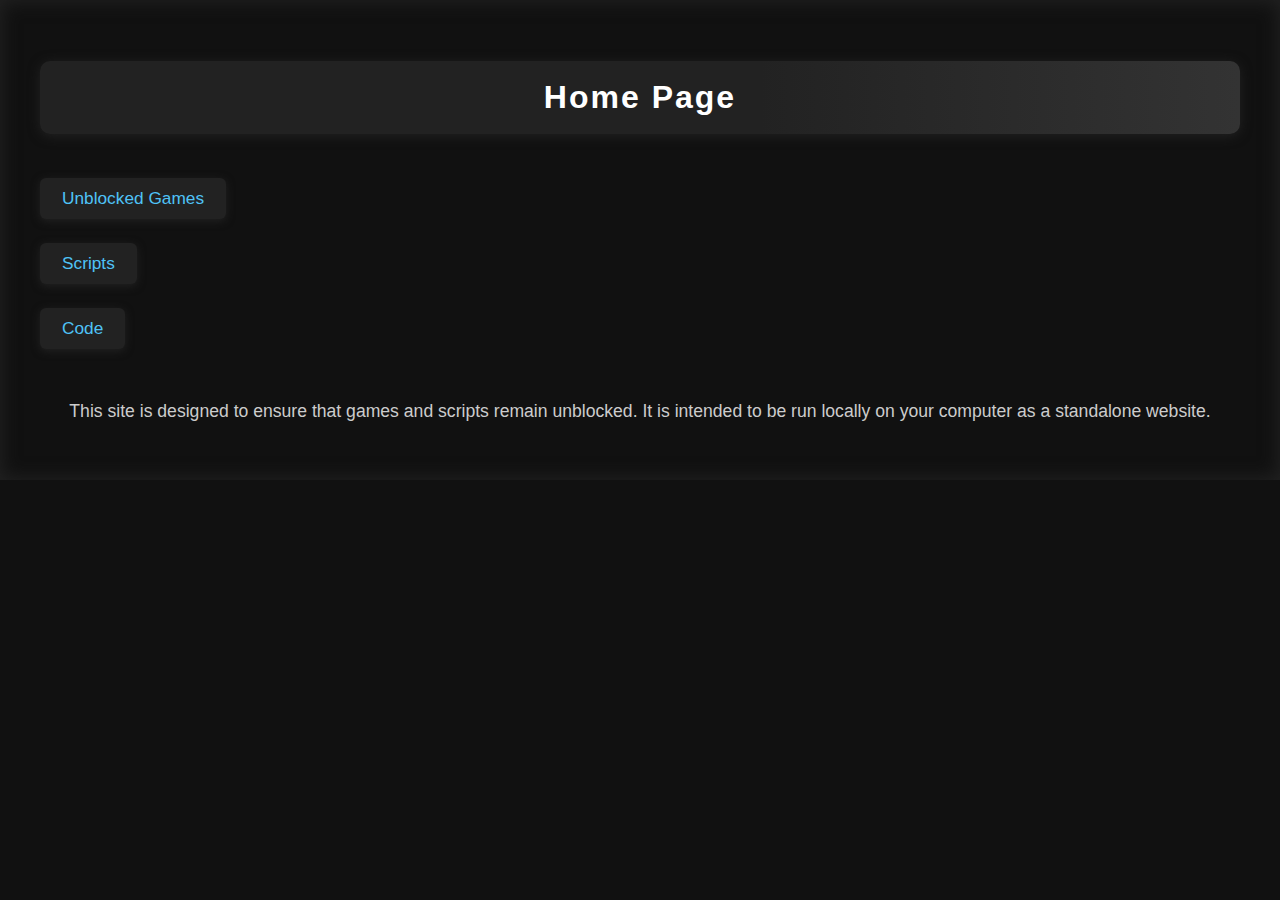
<file: Website/Index.htm>
<!DOCTYPE html>
<html lang="en">
<head>
    <meta charset="UTF-8">
    <meta name="viewport" content="width=device-width, initial-scale=1.0">
    <meta name="description" content="A locally hosted website for unblocked games and scripts.">
    <link rel="stylesheet" href="CSS/style.css">
    <title>Home Page</title>
</head>
<body>
    <header>
        <h1>Home Page</h1>
    </header>
    <main>
        <nav>
            <ul style="list-style: none; padding: 0;">
                <li><a href="Unblocked Games/index.html" target="_self">Unblocked Games</a></li>
                <li><a href="Scripts/Index.html" target="_self">Scripts</a></li>
                <li><a href="Code/index.html" target="_self">Code</a></li>
            </ul>
        </nav>
    </main>
    <footer style="margin-top: 40px; color: #ccc; font-size: 1.1em; text-align: center;">
        <p>This site is designed to ensure that games and scripts remain unblocked. It is intended to be run locally on your computer as a standalone website.</p>
    </footer>
</body>
</html>
</file>
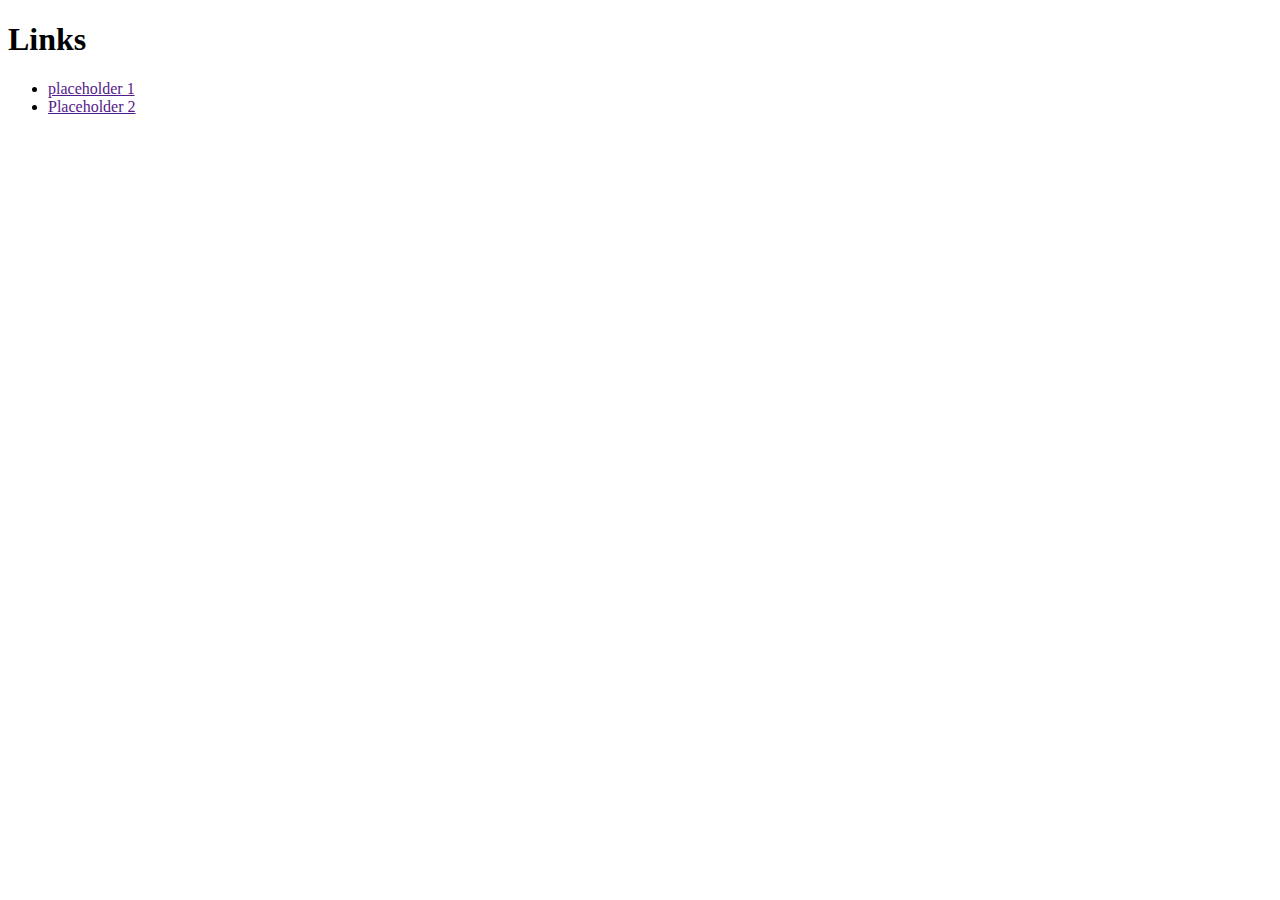
<file: Website/Code/index.html>
<!DOCTYPE html>
<html lang="en">
<head>
    <meta charset="UTF-8">
    <meta name="viewport" content="width=device-width, initial-scale=1.0">
    <title>Css Code</title>
</head>
<body>
    <h1>Links</h1>
    <ul>
    <li><a href="" target="_self">placeholder 1</a></li>
    <li><a href="" target="_self">Placeholder 2</a></li>
</body>
</html>
</file>
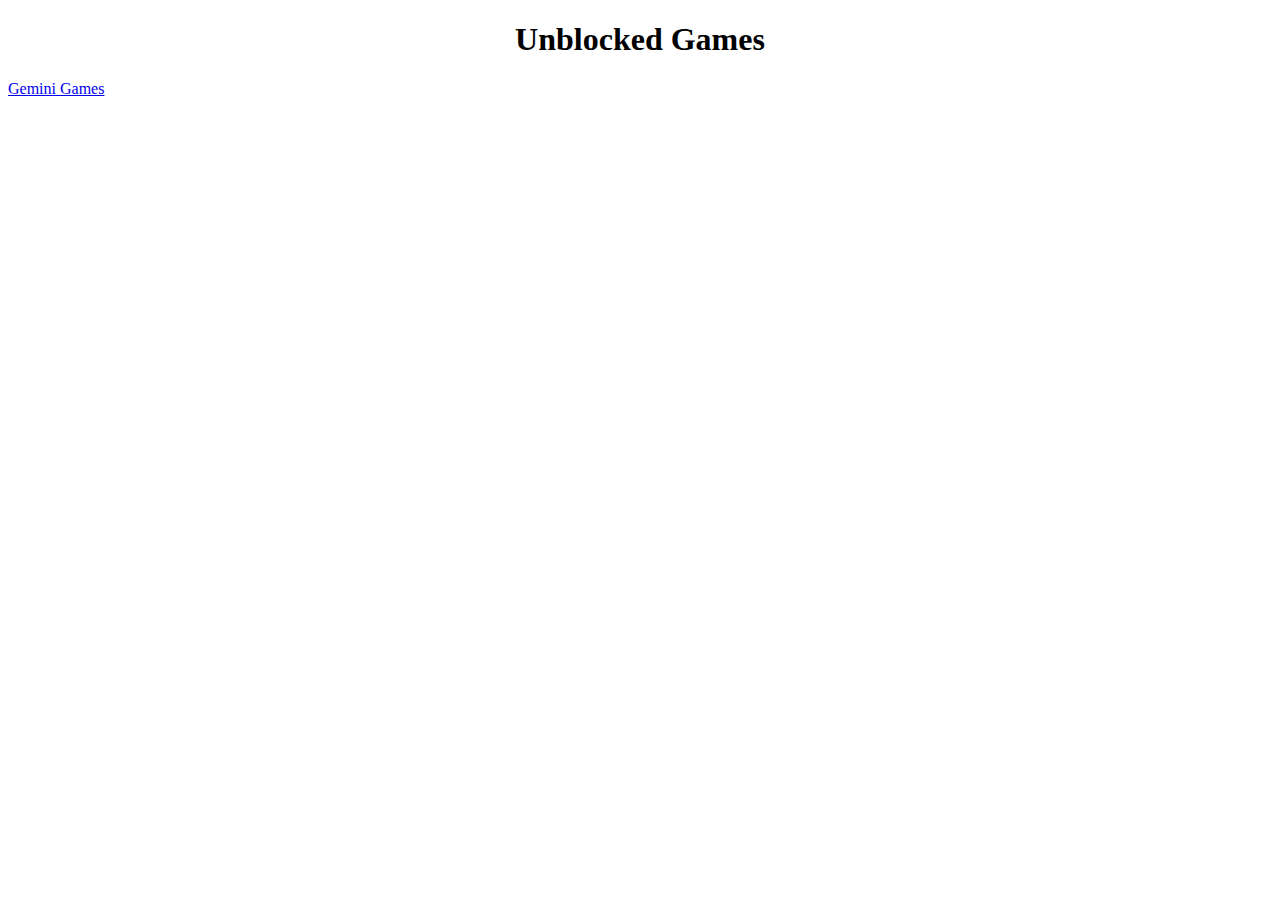
<file: Website/Unblocked Games/index.html>
<!DOCTYPE html>
<html>
<title>Unblocked Games Home Page</title>
<body>
<h1><center>Unblocked Games</center></h1>
<a href="file:///home/chronos/u-58b41d2147054ebcbc85471e9aae99b045fae7fe/MyFiles/Website/Unblocked%20Games/AI%20Made%20Games/Gemini%20Games.html" target="_self">Gemini Games</a>
<a href=""></a>
</body>    
</html>
</file>
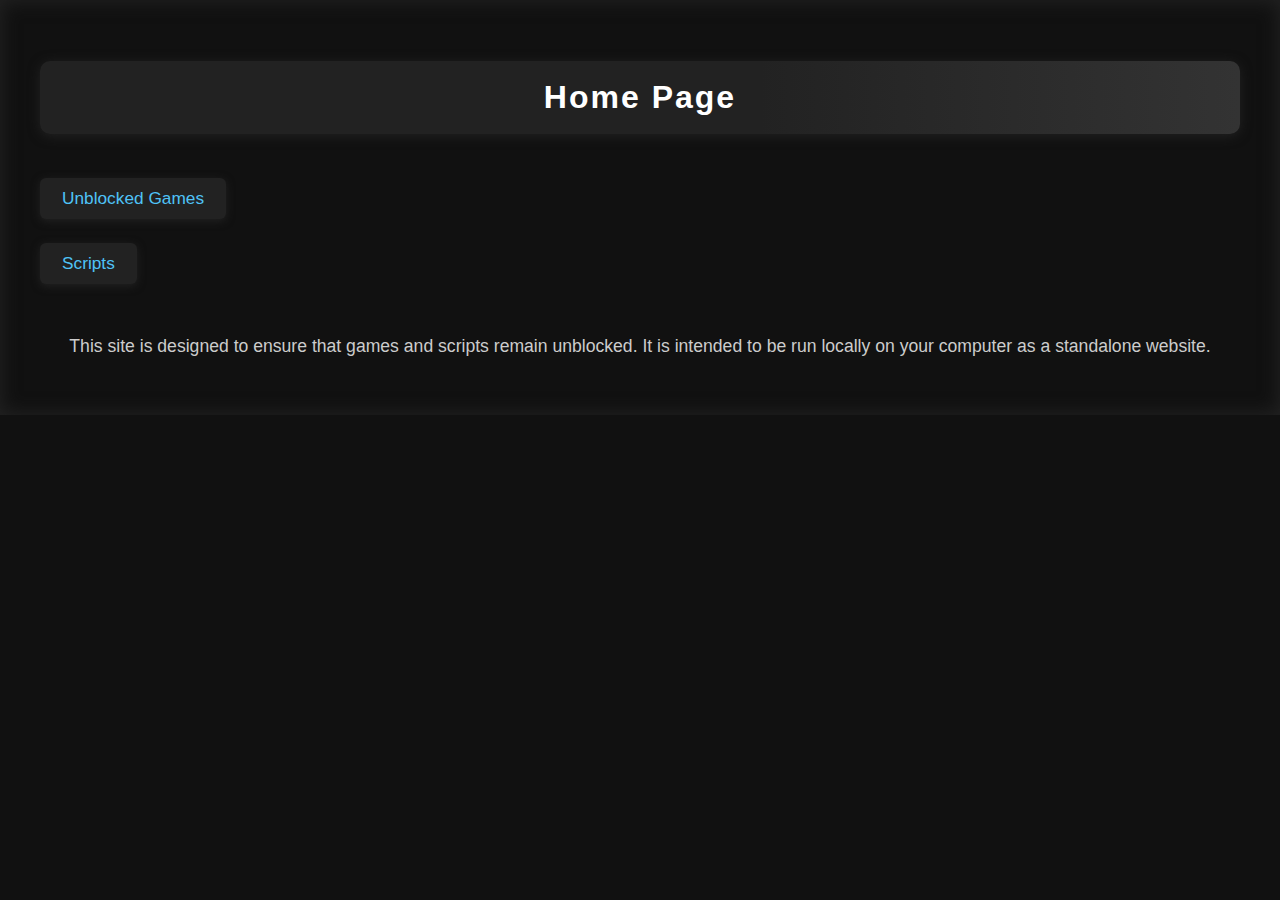
<file: Website/Website/Index.htm>
<!DOCTYPE html>
<html lang="en">
<head>
    <meta charset="UTF-8">
    <meta name="viewport" content="width=device-width, initial-scale=1.0">
    <meta name="description" content="A locally hosted website for unblocked games and scripts.">
    <link rel="stylesheet" href="CSS/style.css">
    <title>Home Page</title>
</head>
<body>
    <header>
        <h1>Home Page</h1>
    </header>
    <main>
        <nav>
            <ul style="list-style: none; padding: 0;">
                <li><a href="Unblocked%20Games/index.html" target="_self">Unblocked Games</a></li>
                <li><a href="Scripts/Index.html" target="_self">Scripts</a></li>
            </ul>
        </nav>
    </main>
    <footer style="margin-top: 40px; color: #ccc; font-size: 1.1em; text-align: center;">
        <p>This site is designed to ensure that games and scripts remain unblocked. It is intended to be run locally on your computer as a standalone website.</p>
    </footer>
</body>
</html>
</file>
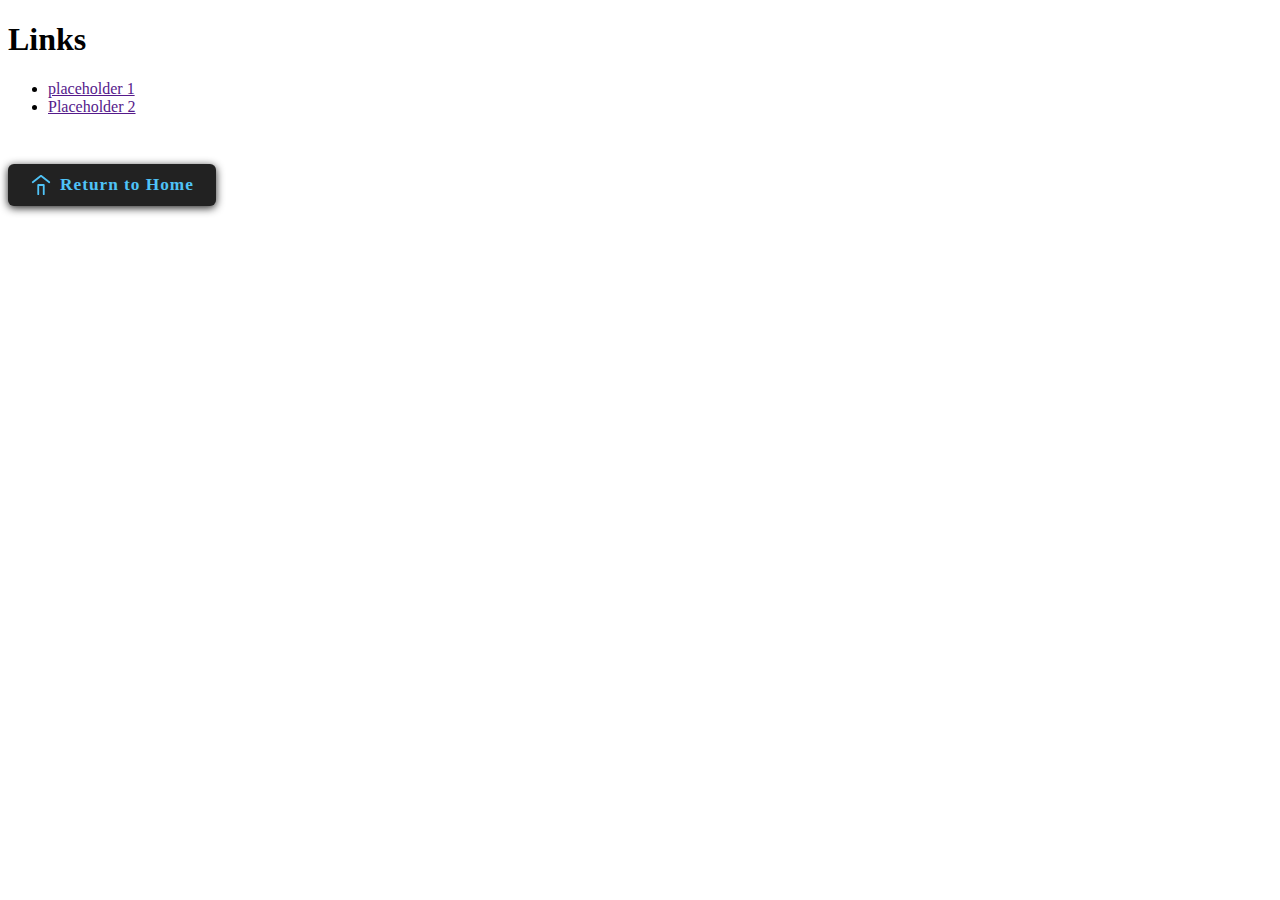
<file: Website/Website/Code/index.html>
<!DOCTYPE html>
<html lang="en">
<head>
    <meta charset="UTF-8">
    <meta name="viewport" content="width=device-width, initial-scale=1.0">
    <title>Css Code</title>
</head>
<body>
    <h1>Links</h1>
    <ul>
    <li><a href="" target="_self">placeholder 1</a></li>
    <li><a href="" target="_self">Placeholder 2</a></li>
    </ul>
    <a href="../Index.htm" class="home-btn" target="_self" style="display:inline-flex;align-items:center;gap:8px;margin-top:32px;padding:10px 22px;background:#222;color:#4fc3f7;border-radius:6px;text-decoration:none;font-size:1.08em;box-shadow:0 2px 8px #222;transition:background 0.2s,color 0.2s,transform 0.1s;font-weight:bold;letter-spacing:1px;">
    <svg xmlns="http://www.w3.org/2000/svg" width="22" height="22" viewBox="0 0 24 24" fill="none" stroke="#4fc3f7" stroke-width="2" stroke-linecap="round" stroke-linejoin="round" style="vertical-align:middle;">
    <path d="M3 9l9-7 9 7"/>
    <path d="M9 22V12h6v10"/>
    </svg>
    Return to Home
    </a>
</body>
</html>
</file>
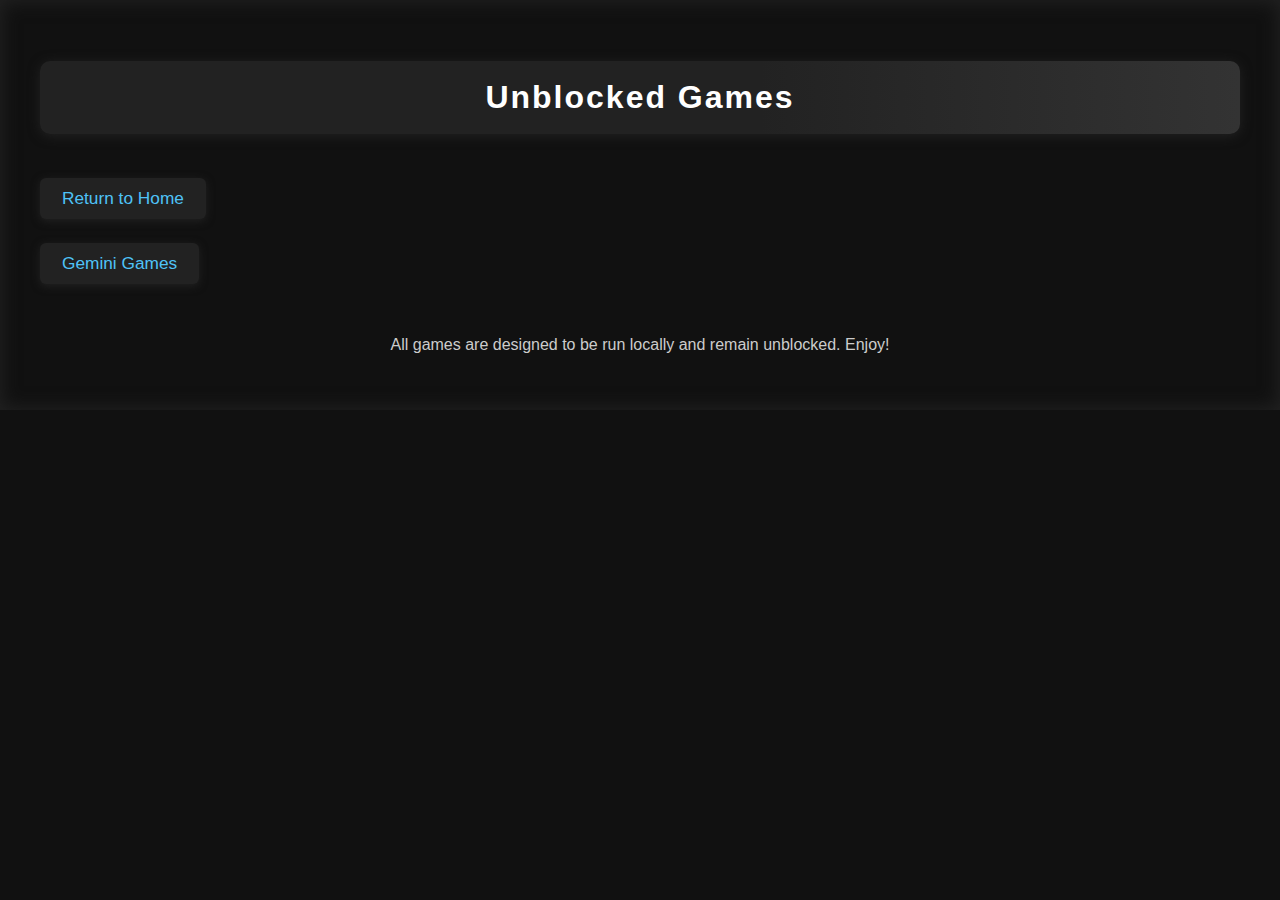
<file: Website/Website/Unblocked Games/index.html>
<!DOCTYPE html>
<html lang="en">
<head>
    <meta charset="UTF-8">
    <meta name="viewport" content="width=device-width, initial-scale=1.0">
    <meta name="description" content="Unblocked games for local play.">
    <link rel="stylesheet" href="../CSS/style.css">
    <title>Unblocked Games</title>
</head>
<body>
    <header>
        <h1>Unblocked Games</h1>
    </header>
    <main>
        <nav>
            <ul style="list-style: none; padding: 0;">
                <li><a href="../Index.htm" target="_self">Return to Home</a></li>
                <li><a href="AI%20Made%20Games/Gemini%20Games.html" target="_self">Gemini Games</a></li>
                <!-- Add more game links here using relative paths -->
            </ul>
        </nav>
    </main>
    <footer style="margin-top: 40px; color: #ccc; font-size: 1em; text-align: center;">
        <p>All games are designed to be run locally and remain unblocked. Enjoy!</p>
    </footer>
</body>
</html>
</file>
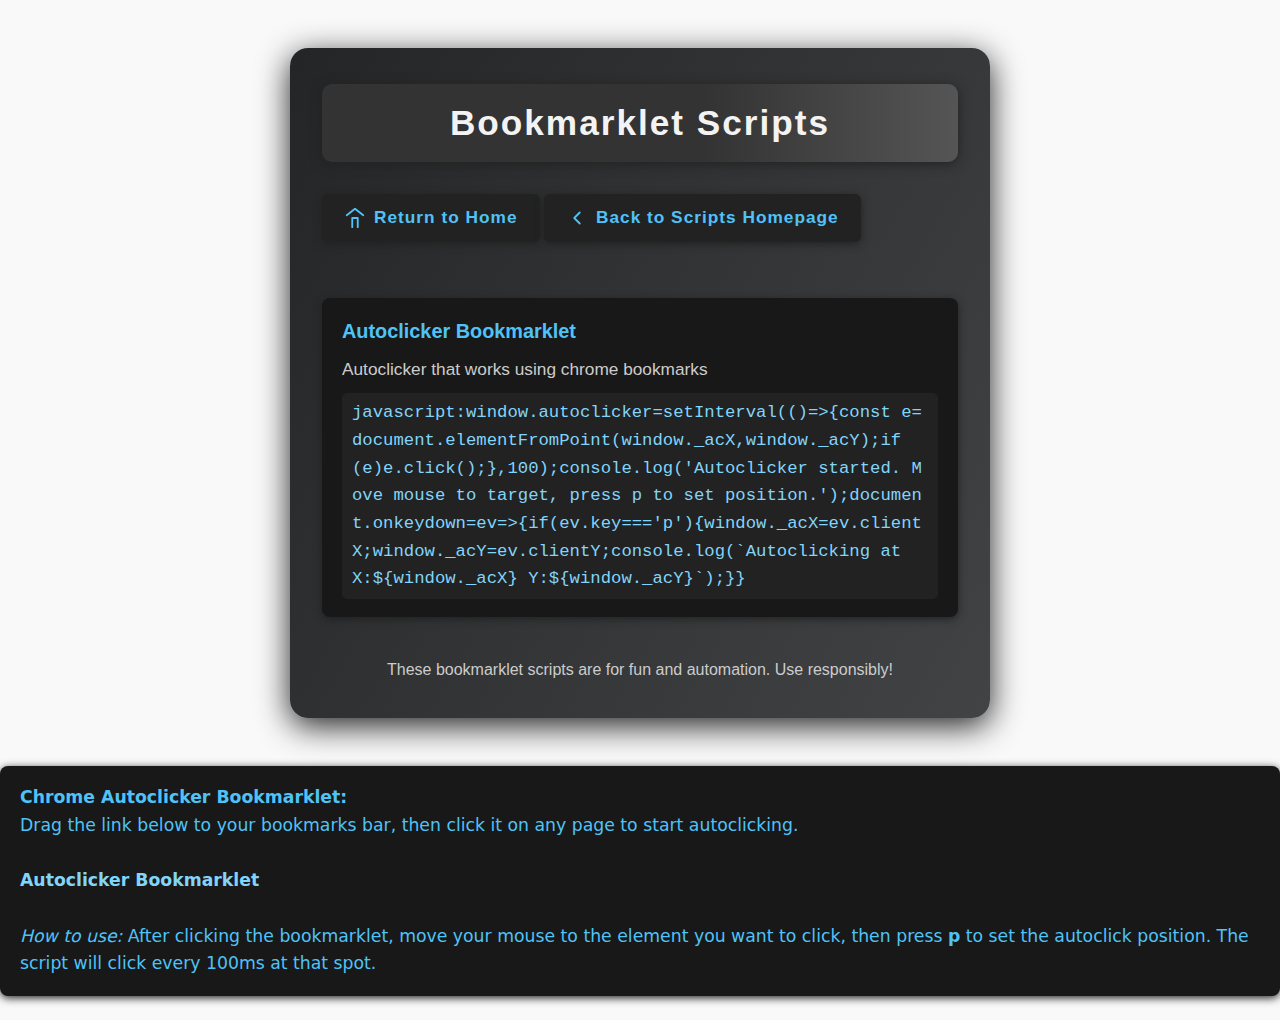
<file: Website/Website/Scripts/Bookmarklet Scripts/Bm-Autoclick.html>
<!DOCTYPE html>
<html lang="en">
<head>
    <meta charset="UTF-8">
    <title>Bookmarklet Scripts</title>
    <meta name="viewport" content="width=device-width, initial-scale=1.0">
    <meta name="description" content="Bookmarklet scripts for fun and automation.">
    <link rel="stylesheet" href="../../CSS/bmark.css">
</head>
<body>
    <div class="bookmarklet-page">
        <h1 class="bookmarklet-title">Bookmarklet Scripts</h1>
            <a href="Index.htm" target="_self" class="home-btn">
            <svg xmlns="http://www.w3.org/2000/svg" width="22" height="22" viewBox="0 0 24 24" fill="none" stroke="#4fc3f7" stroke-width="2" stroke-linecap="round" stroke-linejoin="round" style="vertical-align:middle;"><path d="M3 9l9-7 9 7"/><path d="M9 22V12h6v10"/></svg>
            Return to Home
        </a>
        <a href="Scripts/Index.html" target="_self" class="back-btn">
            <svg xmlns="http://www.w3.org/2000/svg" width="22" height="22" viewBox="0 0 24 24" fill="none" stroke="#4fc3f7" stroke-width="2" stroke-linecap="round" stroke-linejoin="round" style="vertical-align:middle;"><path d="M15 18l-6-6 6-6"/></svg>
            Back to Scripts Homepage
        </a>
        <div class="bookmarklet">
            <div class="bookmarklet-main">Autoclicker Bookmarklet</div>
            <div class="bookmarklet-desc">Autoclicker that works using chrome bookmarks</div>
            <code style="word-break:break-all; background:#222; color:#81d4fa; padding:6px 10px; border-radius:5px; display:block;">javascript:window.autoclicker=setInterval(()=>{const e=document.elementFromPoint(window._acX,window._acY);if(e)e.click();},100);console.log('Autoclicker started. Move mouse to target, press p to set position.');document.onkeydown=ev=>{if(ev.key==='p'){window._acX=ev.clientX;window._acY=ev.clientY;console.log(`Autoclicking at X:${window._acX} Y:${window._acY}`);}}</code>
        </div>
        <footer class="bookmarklet-footer">
            <p>These bookmarklet scripts are for fun and automation. Use responsibly!</p>
        </footer>
    </div>
    <p style="margin:24px 0; color:#4fc3f7; font-size:1.08em; background:#181818; border-radius:8px; padding:18px 20px; box-shadow:0 2px 8px #222;">
        <strong>Chrome Autoclicker Bookmarklet:</strong><br>
        Drag the link below to your bookmarks bar, then click it on any page to start autoclicking.<br><br>
        <a href="javascript:(function(){window.autoclicker=setInterval(function(){var e=document.elementFromPoint(window._acX,window._acY);if(e)e.click();},100);console.log('Autoclicker started. Move mouse to target, press p to set position.');document.onkeydown=function(ev){if(ev.key==='p'){window._acX=ev.clientX;window._acY=ev.clientY;console.log('Autoclicking at X:'+window._acX+' Y:'+window._acY);}}})();" style="color:#81d4fa; font-weight:bold;">Autoclicker Bookmarklet</a>
        <br><br>
        <em>How to use:</em> After clicking the bookmarklet, move your mouse to the element you want to click, then press <strong>p</strong> to set the autoclick position. The script will click every 100ms at that spot.
    </p>
</body>
</html>
</file>
<file: Website/CSS/style.css>
body {
	background-color: #111;
	margin: 0;
	padding: 40px;
	font-family: 'Segoe UI', Arial, sans-serif;
	color: #eee;
	box-shadow: 0 0 18px 2px #222 inset;
}
h1 {
	color: #fff;
	background: linear-gradient(90deg, #222 60%, #333 100%);
	padding: 18px 0;
	border-radius: 10px;
	text-align: center;
	letter-spacing: 2px;
	margin-bottom: 32px;
	box-shadow: 0 2px 12px #222;
}
a {
	display: inline-block;
	margin: 12px 0;
	padding: 10px 22px;
	background: #222;
	color: #4fc3f7;
	border-radius: 6px;
	text-decoration: none;
	font-size: 1.08em;
	box-shadow: 0 2px 8px #222;
	transition: background 0.2s, color 0.2s, transform 0.1s;
}
a:hover {
	background: #333;
	color: #81d4fa;
	transform: translateY(-2px) scale(1.04);
}
</file>
<file: Website/Website/CSS/style.css>
body {
	background-color: #111;
	margin: 0;
	padding: 40px;
	font-family: 'Segoe UI', Arial, sans-serif;
	color: #eee;
	box-shadow: 0 0 18px 2px #222 inset;
}
h1 {
	color: #fff;
	background: linear-gradient(90deg, #222 60%, #333 100%);
	padding: 18px 0;
	border-radius: 10px;
	text-align: center;
	letter-spacing: 2px;
	margin-bottom: 32px;
	box-shadow: 0 2px 12px #222;
}
a {
	display: inline-block;
	margin: 12px 0;
	padding: 10px 22px;
	background: #222;
	color: #4fc3f7;
	border-radius: 6px;
	text-decoration: none;
	font-size: 1.08em;
	box-shadow: 0 2px 8px #222;
	transition: background 0.2s, color 0.2s, transform 0.1s;
}
a:hover {
	background: #333;
	color: #81d4fa;
	transform: translateY(-2px) scale(1.04);
}
</file>
<file: Website/Website/CSS/bmark.css>
.home-btn {
    display: inline-flex;
    align-items: center;
    gap: 8px;
    margin-bottom: 32px;
    padding: 10px 22px;
    background: #222;
    color: #4fc3f7;
    border-radius: 6px;
    text-decoration: none;
    font-size: 1.08em;
    box-shadow: 0 2px 8px #222;
    transition: background 0.2s, color 0.2s, transform 0.1s;
    font-weight: bold;
    letter-spacing: 1px;
}
.home-btn:hover {
    background: #333;
    color: #81d4fa;
    transform: translateY(-2px) scale(1.04);
}
/* Fancy Bookmarklet Page Styles */
.bookmarklet-page {
    max-width: 700px;
    margin: 48px auto;
    padding: 36px 32px;
    background: linear-gradient(120deg, #232526 0%, #414345 100%);
    border-radius: 18px;
    box-shadow: 0 8px 32px #222;
    color: #f3f3f3;
    font-family: 'Segoe UI', Arial, sans-serif;
}
h1.bookmarklet-title {
    text-align: center;
    font-size: 2.2em;
    margin-bottom: 32px;
    letter-spacing: 2px;
    background: linear-gradient(90deg, #333 60%, #555 100%);
    border-radius: 10px;
    padding: 18px 0;
    box-shadow: 0 2px 12px #222;
    color: #f3f3f3;
}
.back-btn {
    display: inline-flex;
    align-items: center;
    gap: 8px;
    margin-bottom: 32px;
    padding: 10px 22px;
    background: #222;
    color: #4fc3f7;
    border-radius: 6px;
    text-decoration: none;
    font-size: 1.08em;
    box-shadow: 0 2px 8px #222;
    transition: background 0.2s, color 0.2s, transform 0.1s;
    font-weight: bold;
    letter-spacing: 1px;
}
.back-btn:hover {
    background: #333;
    color: #81d4fa;
    transform: translateY(-2px) scale(1.04);
}
.bookmarklet {
    background: #181818;
    border-radius: 8px;
    padding: 18px 20px;
    margin: 24px 0;
    box-shadow: 0 2px 8px #222;
    font-size: 1.08em;
    color: #e0ffe0;
}
.bookmarklet-main {
    font-size: 1.15em;
    font-weight: bold;
    margin-bottom: 8px;
    color: #4fc3f7;
}
.bookmarklet-desc {
    color: #ccc;
    margin-bottom: 10px;
}
footer.bookmarklet-footer {
    margin-top: 40px;
    color: #ccc;
    font-size: 1em;
    text-align: center;
}
/* bmark.css - Modern CSS Reset & Base Styles */

/* 1. CSS Reset (modern) */
html {
    box-sizing: border-box;
    scroll-behavior: smooth;
}

*, *::before, *::after {
    box-sizing: inherit;
    margin: 0;
    padding: 0;
}

body {
    font-family: system-ui, -apple-system, BlinkMacSystemFont, 'Segoe UI', Roboto, Arial, sans-serif;
    font-size: 1rem;
    line-height: 1.6;
    background-color: #f9f9f9;
    color: #222;
    min-height: 100vh;
}

/* 2. Responsive images and media */
img, picture, video, canvas, svg {
    display: block;
    max-width: 100%;
    height: auto;
}

/* 3. Remove list styles */
ul, ol {
    list-style: none;
}

/* 4. Anchor styles */
a {
    color: #0077cc;
    text-decoration: none;
    transition: color 0.2s;
}
a:hover, a:focus {
    color: #005fa3;
    text-decoration: underline;
}

/* 5. Button styles */
button, input, select, textarea {
    font: inherit;
    border-radius: 4px;
    border: 1px solid #ccc;
    padding: 0.5em 1em;
    background: #fff;
    transition: border-color 0.2s;
}
button:hover, input:focus, select:focus, textarea:focus {
    border-color: #0077cc;
    outline: none;
}

/* 6. Heading styles */
h1, h2, h3, h4, h5, h6 {
    font-weight: 700;
    line-height: 1.2;
    margin-bottom: 0.5em;
    color: #222;
}

/* 7. Utility classes */
.container {
    width: 100%;
    max-width: 1200px;
    margin: 0 auto;
    padding: 1em;
}

.text-center {
    text-align: center;
}

.mt-1 { margin-top: 1em; }
.mb-1 { margin-bottom: 1em; }
.pt-1 { padding-top: 1em; }
.pb-1 { padding-bottom: 1em; }
</file>
